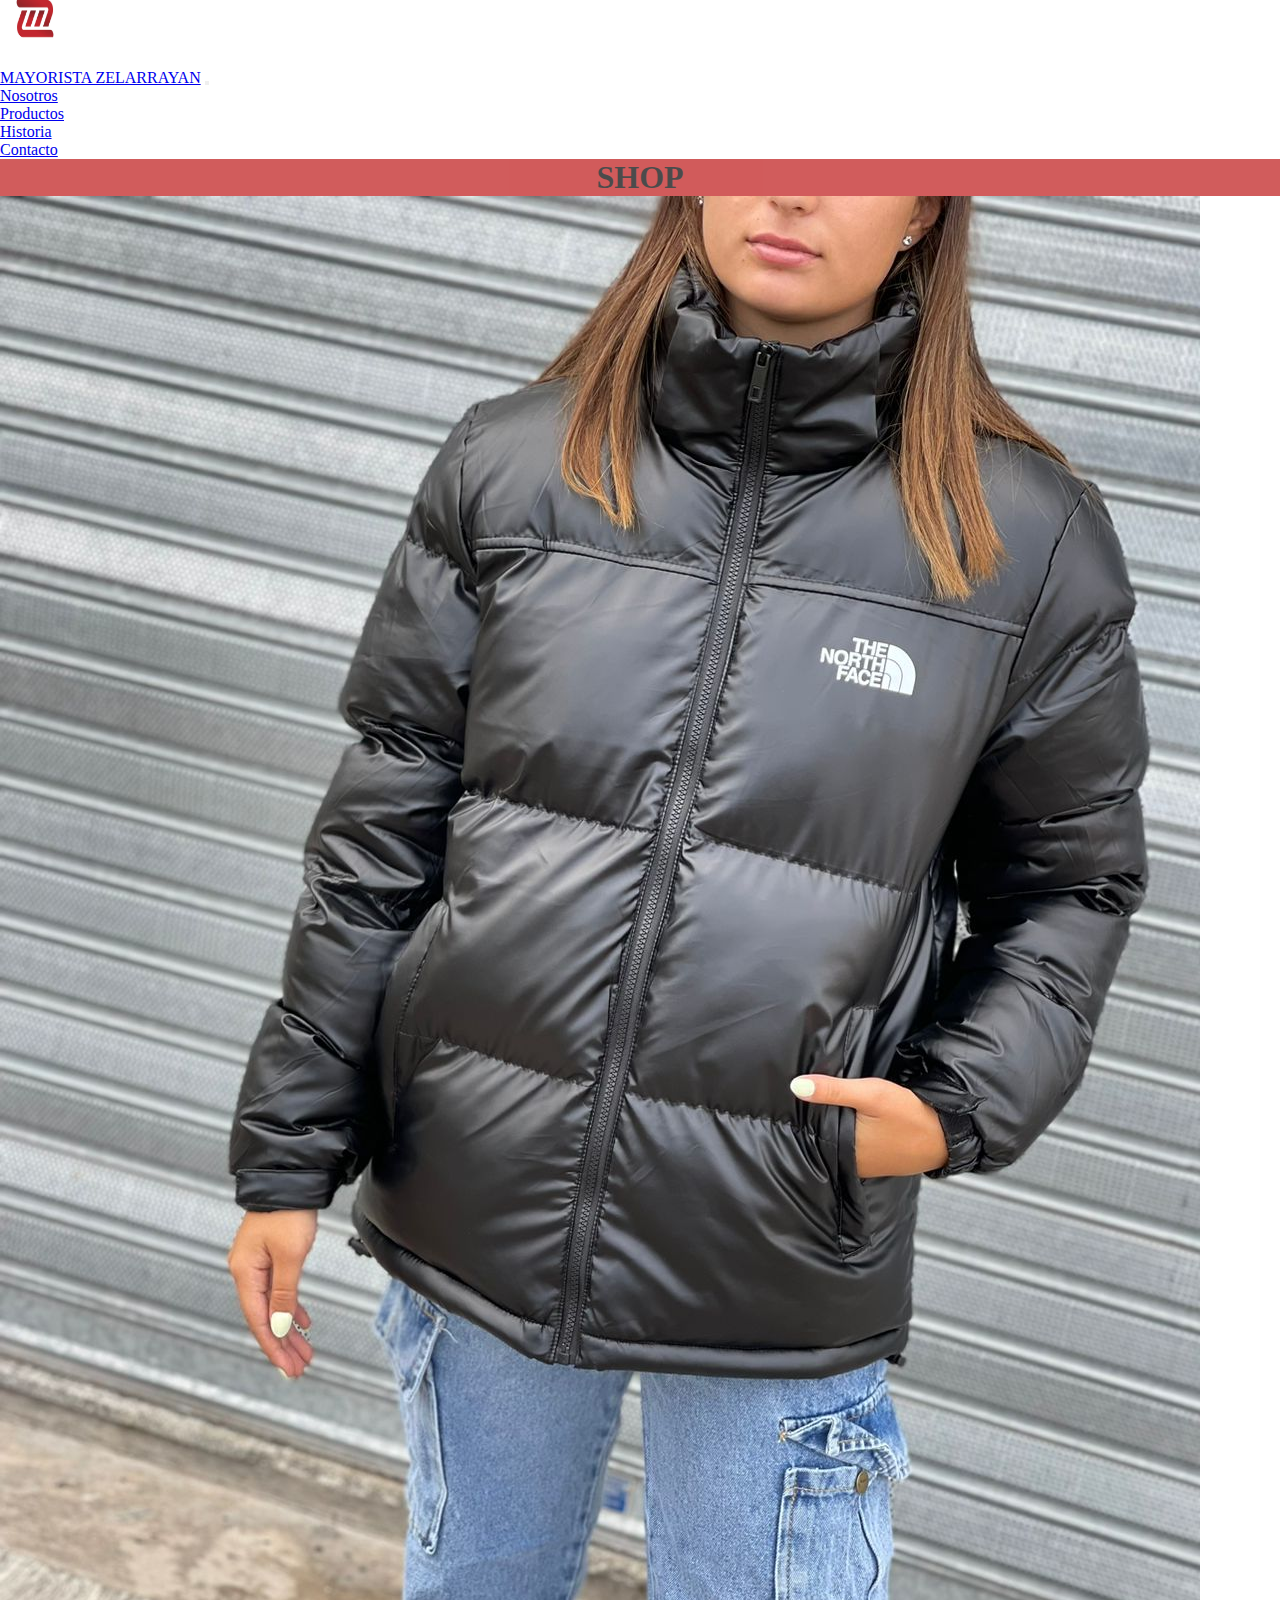
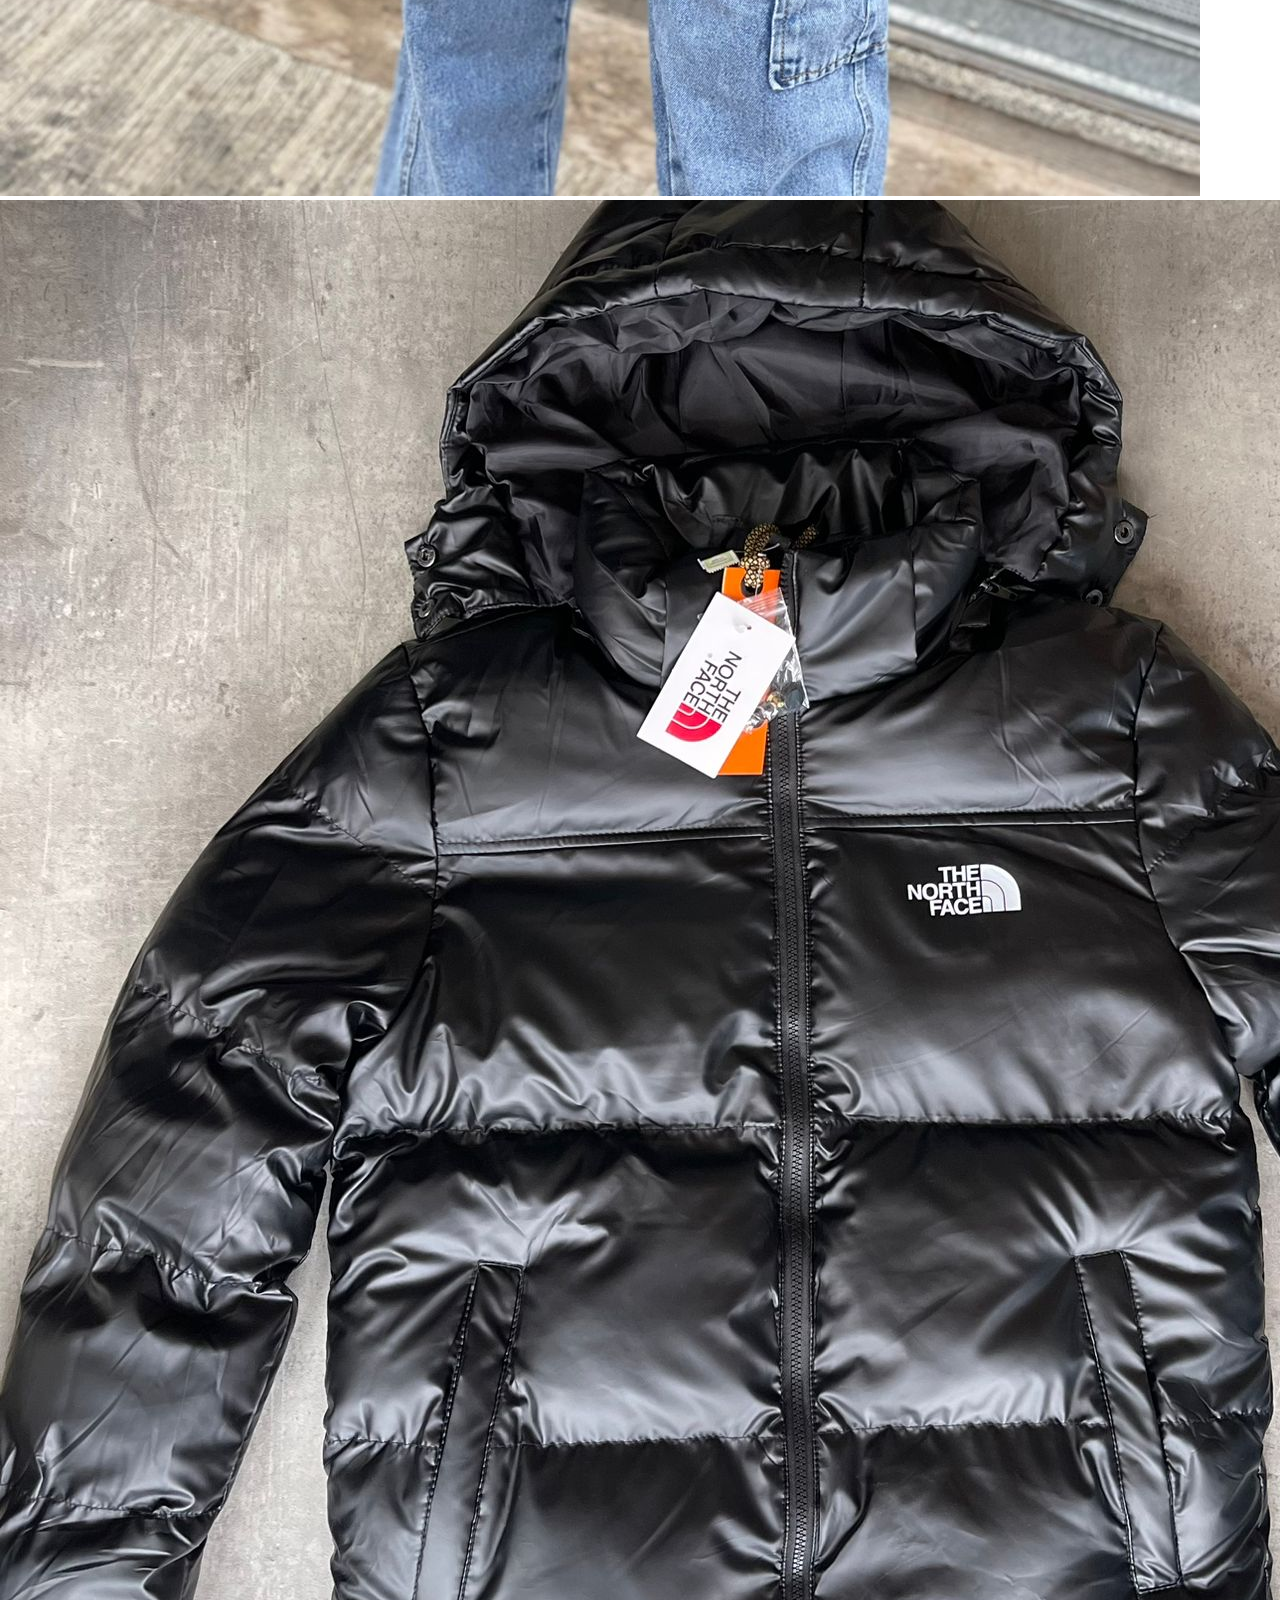
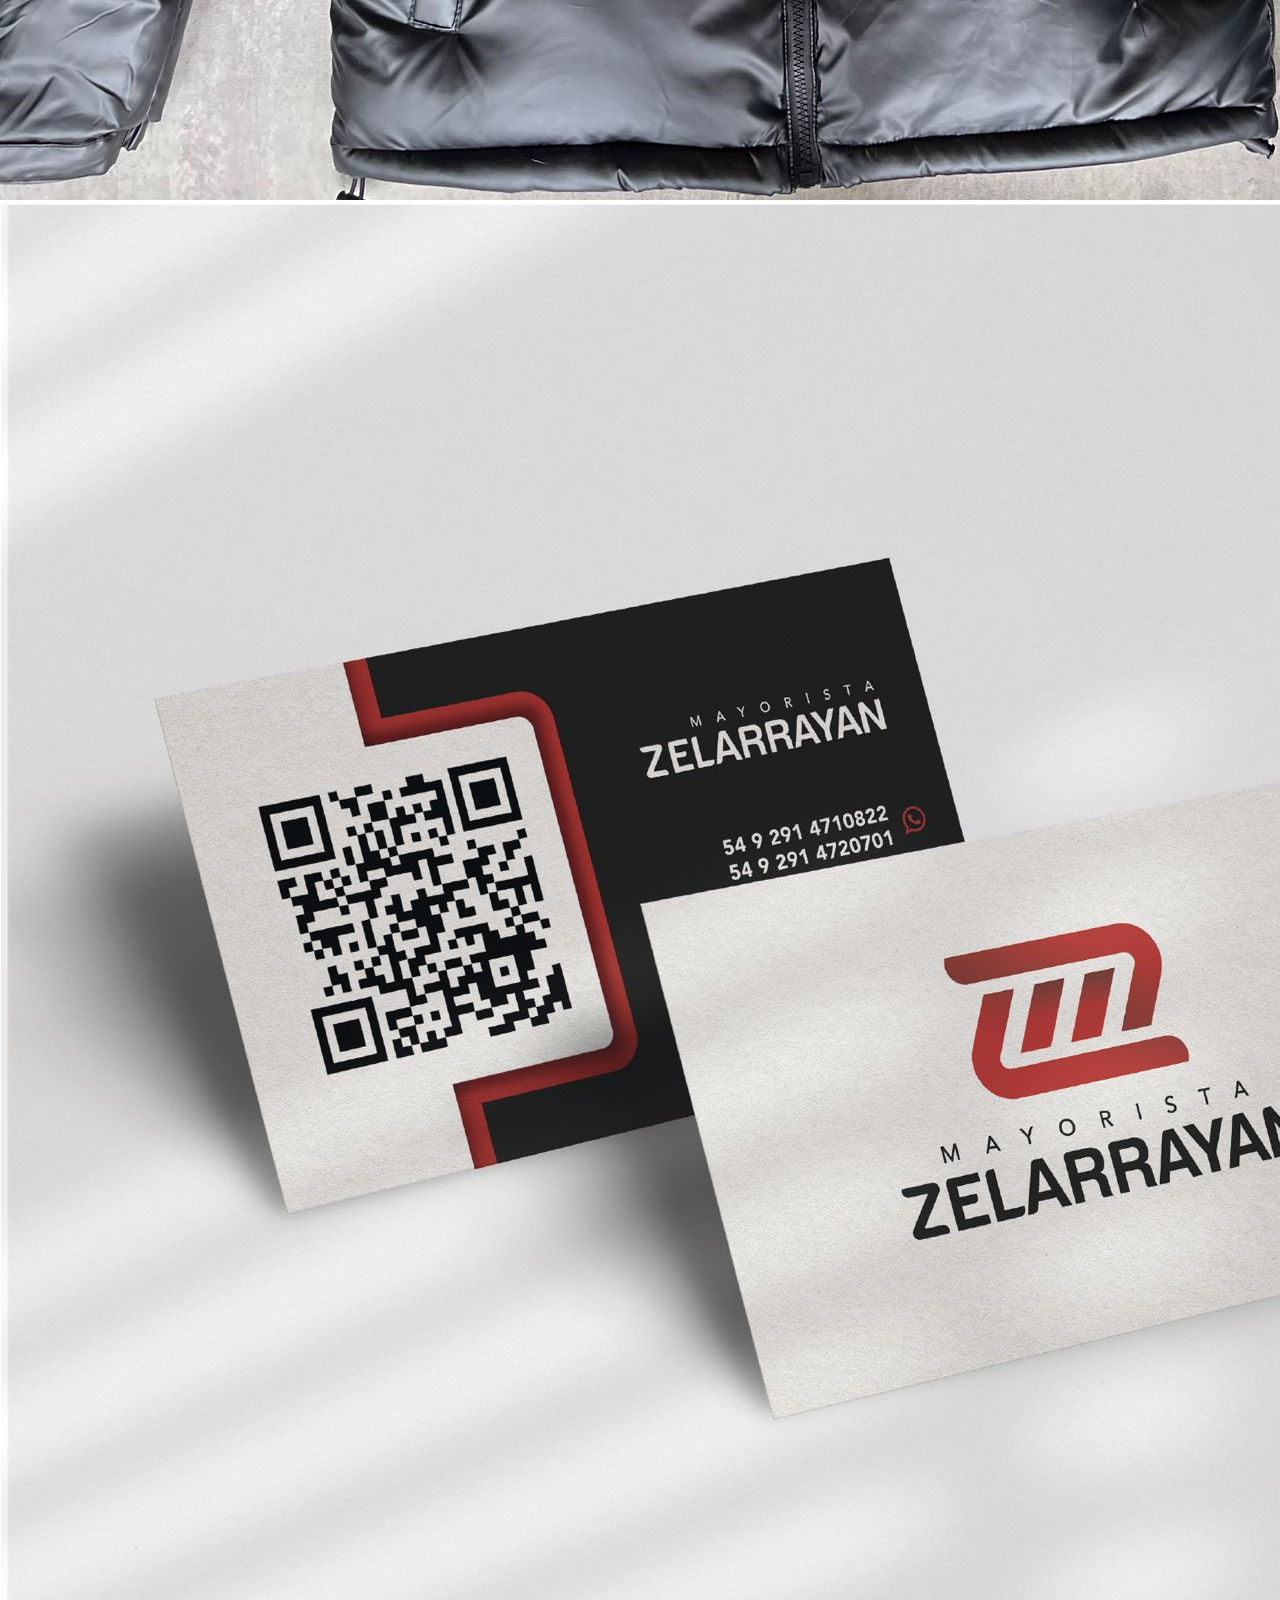
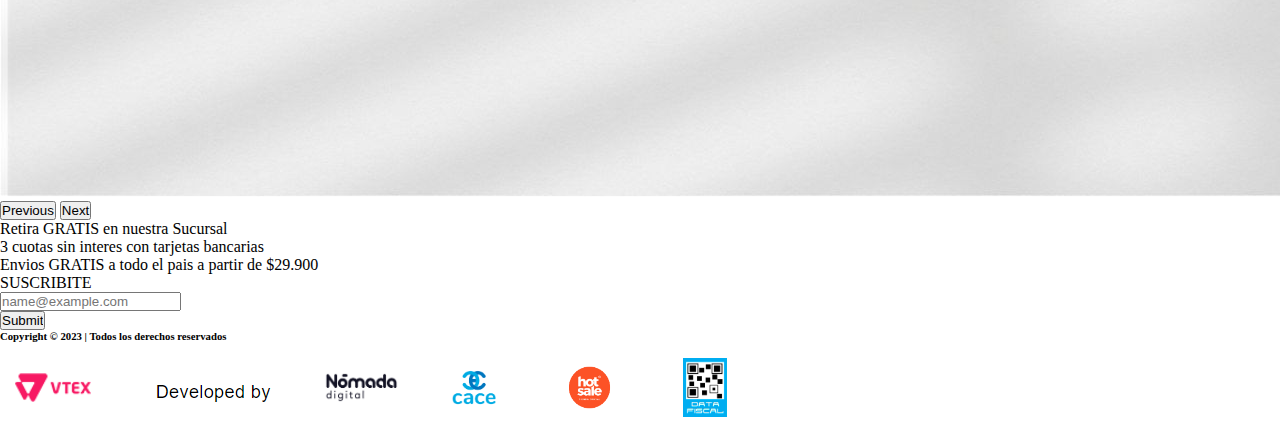
<file: MAYORISTA-ZELARRAYAN/index.html>
<!doctype html>
<html lang="en">
  <head>
    <meta charset="utf-8">
    <meta name="viewport" content="width=device-width, initial-scale=1">
    <title>Entrega dos</title>
    <link rel="stylesheet" href="./css/style.css">
    <link rel="shortcut icon" href="./imagenes/LOGO MAYORISTA.jfif">
    <link href="https://cdn.jsdelivr.net/npm/bootstrap@5.3.0-alpha3/dist/css/bootstrap.min.css" rel="stylesheet" integrity="sha384-KK94CHFLLe+nY2dmCWGMq91rCGa5gtU4mk92HdvYe+M/SXH301p5ILy+dN9+nJOZ" crossorigin="anonymous">
  </head>
  <body>
    <nav class="navbar navbar-expand-lg bg-body-tertiary d-flex justify-content-center">
        <div class="container">
            <a class="navbar-brand" href="#">
              <img src="./imagenes/LOGO MAYORISTA.jfif" alt="MAYORISTA" width="70" height="65">
            </a>
          </div>
          <nav class="navbar navbar-expand-lg bg-body-tertiary">
            <div class="container-fluid">
              <a class="navbar-brand" href="#">MAYORISTA ZELARRAYAN</a>
              <button class="navbar-toggler" type="button" data-bs-toggle="collapse" data-bs-target="#navbarNav" aria-controls="navbarNav" aria-expanded="false" aria-label="Toggle navigation">
                <span class="navbar-toggler-icon"></span>
              </button>
              <div class="collapse navbar-collapse" id="navbarNav">
                <ul class="navbar-nav">
                  <li class="nav-item">
                    <a class="nav-link active" aria-current="page" href="#">Nosotros</a>
                  </li>
                  <li class="nav-item">
                    <a class="nav-link" href="#">Productos</a>
                  </li>
                  <li class="nav-item">
                    <a class="nav-link" href="#">Historia</a>
                  </li>
                  <li class="nav-item">
                    <a class="nav-link" href="contacto.html">Contacto</a>
                  </li>
                </ul>
              </div>
            </div>
          </nav>
      </nav>
   <div class="container">
      <header>
        <h1>SHOP</h1>
      </header>
    <section class="d-flex justify-content-center"> 
        <div id="carouselExample" class="carousel slide w-50">
            <div class="carousel-inner">
              <div class="carousel-item active">
                <img src="./imagenes/BUZO1.jfif" class="d-block w-100" alt="...">
              </div>
              <div class="carousel-item">
                <img src="./imagenes/BUZO2.jfif" class="d-block w-100" alt="...">
              </div>
              <div class="carousel-item">
                <img src="./imagenes/75bff0ea-a25f-4bc8-9103-d6da58fe79bc.jfif" class="d-block w-100" alt="...">
              </div>
            </div>
            <button class="carousel-control-prev" type="button" data-bs-target="#carouselExample" data-bs-slide="prev">
              <span class="carousel-control-prev-icon" aria-hidden="true"></span>
              <span class="visually-hidden">Previous</span>
            </button>
            <button class="carousel-control-next" type="button" data-bs-target="#carouselExample" data-bs-slide="next">
              <span class="carousel-control-next-icon" aria-hidden="true"></span>
              <span class="visually-hidden">Next</span>
            </button>
          </div>
    </section>
    
    <section class="mt-3 p-3">
        <div class="container text-center display-6 border border-secondary">
            <div class="row">
              <div class="col-sm-4 border border-secondary">
                Retira GRATIS en nuestra Sucursal
              </div>
              <div class="col-sm-4 border border-secondary">
                3 cuotas sin interes con tarjetas bancarias
              </div>
              <div class="col-sm-4 border border-secondary">
                Envios GRATIS a todo el pais a partir de $29.900
              </div>
            </div>
          </div>
    </section>

<section class="mt-3 p-3">
    <div class="container text-center display-6 border border-secondary ">
        <div class="row">
          <div class="col-sm-5 ">
            SUSCRIBITE 
          </div>
          <div class="col-sm-5 mb-3">
            <input type="email" class="form-control" id="exampleFormControlInput1" placeholder="name@example.com">
          </div>
          <div class="col-sm-2">
            <input class="btn btn-primary" type="submit" value="Submit">
          </div>
        
</section>
<section class="mt-3 p-3">
    <div class="container text-center display-6 border border-secondary d-flex justify-content-sm-end">
        <div class="row">
          <div class="col-sm-4 me-auto">
            <h6>Copyright © 2023 | Todos los derechos reservados</h6>
          </div>
          <div class="col-sm-8 p-1" >
            <img src="./imagenes/Untitled.png" class="rounded w-75" alt="...">
          </div>
    </div>
    
</section>
</div>
    <script src="https://cdn.jsdelivr.net/npm/bootstrap@5.3.0-alpha3/dist/js/bootstrap.bundle.min.js" integrity="sha384-ENjdO4Dr2bkBIFxQpeoTz1HIcje39Wm4jDKdf19U8gI4ddQ3GYNS7NTKfAdVQSZe" crossorigin="anonymous"></script>
  </body>
</html>
</file>
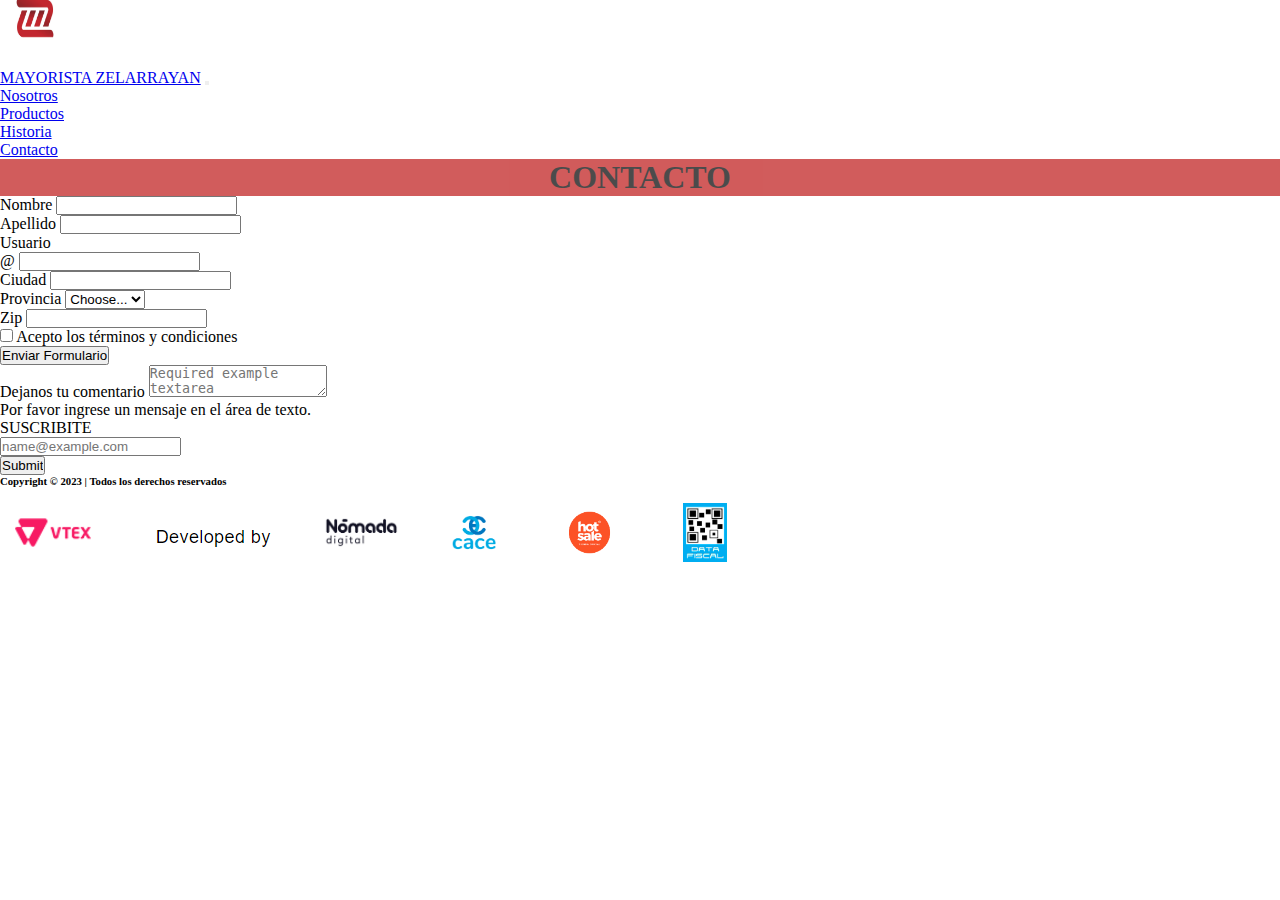
<file: MAYORISTA-ZELARRAYAN/contacto.html>
<!doctype html>
<html lang="en">
  <head>
    <meta charset="utf-8">
    <meta name="viewport" content="width=device-width, initial-scale=1">
    <title>Entrega dos</title>
    <link rel="stylesheet" href="./css/style.css">
    <link rel="shortcut icon" href="./imagenes/LOGO MAYORISTA.jfif">
    <link href="https://cdn.jsdelivr.net/npm/bootstrap@5.3.0-alpha3/dist/css/bootstrap.min.css" rel="stylesheet" integrity="sha384-KK94CHFLLe+nY2dmCWGMq91rCGa5gtU4mk92HdvYe+M/SXH301p5ILy+dN9+nJOZ" crossorigin="anonymous">
  </head>
  <body>
    <nav class="navbar navbar-expand-lg bg-body-tertiary d-flex justify-content-center">
      <div class="container">
          <a class="navbar-brand" href="#">
            <img src="./imagenes/LOGO MAYORISTA.jfif" alt="MAYORISTA" width="70" height="65">
          </a>
        </div>
        <nav class="navbar navbar-expand-lg bg-body-tertiary">
          <div class="container-fluid">
            <a class="navbar-brand" href="index.html">MAYORISTA ZELARRAYAN</a>
            <button class="navbar-toggler" type="button" data-bs-toggle="collapse" data-bs-target="#navbarNav" aria-controls="navbarNav" aria-expanded="false" aria-label="Toggle navigation">
              <span class="navbar-toggler-icon"></span>
            </button>
            <div class="collapse navbar-collapse" id="navbarNav">
              <ul class="navbar-nav">
                <li class="nav-item">
                  <a class="nav-link active" aria-current="page" href="#">Nosotros</a>
                </li>
                <li class="nav-item">
                  <a class="nav-link" href="#">Productos</a>
                </li>
                <li class="nav-item">
                  <a class="nav-link" href="#">Historia</a>
                </li>
                <li class="nav-item">
                  <a class="nav-link" href="#">Contacto</a>
                </li>
              </ul>
            </div>
          </div>
        </nav>
    </nav>
 <div class="container">
    <header>
      <h1>CONTACTO</h1>

      <form class="row g-3 mt-3 p-3">
        <div class="col-md-4">
          <label for="validationDefault01" class="form-label">Nombre</label>
          <input type="text" class="form-control" id="validationDefault01" value="" required>
        </div>
        <div class="col-md-4">
          <label for="validationDefault02" class="form-label">Apellido</label>
          <input type="text" class="form-control" id="validationDefault02" value="" required>
        </div>
        <div class="col-md-4">
          <label for="validationDefaultUsername" class="form-label">Usuario</label>
          <div class="input-group">
            <span class="input-group-text" id="inputGroupPrepend2">@</span>
            <input type="text" class="form-control" id="validationDefaultUsername" aria-describedby="inputGroupPrepend2" required>
          </div>
        </div>
        <div class="col-md-6">
          <label for="validationDefault03" class="form-label">Ciudad</label>
          <input type="text" class="form-control" id="validationDefault03" required>
        </div>
        <div class="col-md-3">
          <label for="validationDefault04" class="form-label">Provincia</label>
          <select class="form-select" id="validationDefault04" required>
            <option selected disabled value="">Choose...</option>
            <option>...</option>
          </select>
        </div>
        <div class="col-md-3">
          <label for="validationDefault05" class="form-label">Zip</label>
          <input type="text" class="form-control" id="validationDefault05" required>
        </div>
        <div class="col-12">
          <div class="form-check">
            <input class="form-check-input" type="checkbox" value="" id="invalidCheck2" required>
            <label class="form-check-label" for="invalidCheck2">
              Acepto los términos y condiciones
            </label>
          </div>
        </div>
        <div class="col-12">
          <button class="btn btn-primary" type="submit">Enviar Formulario</button>
        </div>
      </form>

      <form class="was-validated">
        <div class="mb-3">
          <label for="validationTextarea" class="form-label">Dejanos tu comentario</label>
          <textarea class="form-control" id="validationTextarea" placeholder="Required example textarea" required></textarea>
          <div class="invalid-feedback">
            
            Por favor ingrese un mensaje en el área de texto.
           
          </div>
        </div>
      </form>

      <section class="mt-3 p-3">
        <div class="container text-center display-6 border border-secondary ">
            <div class="row">
              <div class="col-sm-5 ">
                SUSCRIBITE 
              </div>
              <div class="col-sm-5 mb-3">
                <input type="email" class="form-control" id="exampleFormControlInput1" placeholder="name@example.com">
              </div>
              <div class="col-sm-2">
                <input class="btn btn-primary" type="submit" value="Submit">
              </div>
            
    </section>
    <section class="mt-3 p-3">
        <div class="container text-center display-6 border border-secondary d-flex justify-content-sm-end">
            <div class="row">
              <div class="col-sm-4 me-auto">
                <h6>Copyright © 2023 | Todos los derechos reservados</h6>
              </div>
              <div class="col-sm-8 p-1" >
                <img src="./imagenes/Untitled.png" class="rounded w-75" alt="...">
              </div>
        </div>
        
    </section>
          
  </div>  
  </body>
</html>
</file>
<file: MAYORISTA-ZELARRAYAN/css/style.css>
*{ 
margin: 0;
padding: 0;
}
H1{
    text-align: center;
    background-color: rgb(190, 23, 23);
    text-decoration: solid black ;
    opacity: 0.7;
    color: black;
    font-weight: bold;
}
h1:hover{
    opacity: 0.9;
}
</file>
